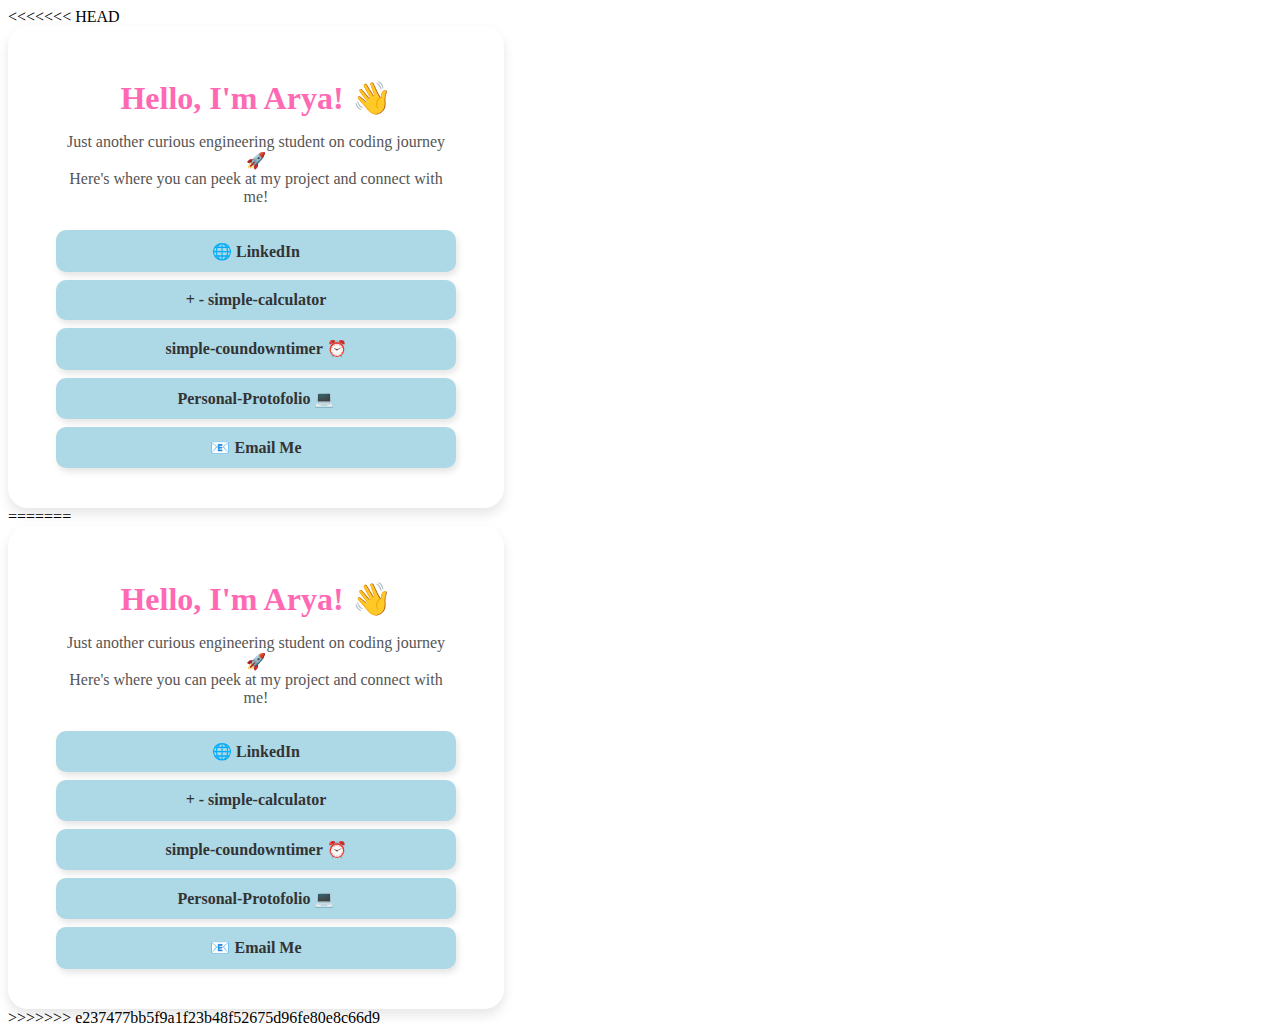
<file: Personal Protofolio/index.html>
<<<<<<< HEAD
<!DOCTYPE html>
<html lang="en">
    <head>
      <meta charset="UTF-8" />
      <meta name="viewport"
      content="width=device-width,initial-scale=1.0"/>
      <title>Arya Mourya</title>
      <link
      href="https://fonts.googleapis.com/css2?family=Quicksand:wght@400;600&display=swap"
      rel="stylesheet">
      <link rel="stylesheet"
      href="style.css" />
    </head>
    <body>
      <div class="container">
        <h1>Hello, I'm Arya! &#128075; </h1>
        <p>Just another curious engineering student on coding journey &#128640; <br>
        Here's where you can peek at my project and connect with me!</p>
        <div class="links">
          <a
        href="https://www.linkedin.com/in/arya-mourya-a6a126316" target="_blank"
        class="button">&#x1F310; LinkedIn</a>
          <a
        href="https://github.com/AryaMourya/python-local-projects/tree/main/simple-calculator"
        target="_blank" class="button"> + - simple-calculator</a>
          <a
        href="https://github.com/AryaMourya/python-local-projects/tree/main/simple-coundowntimer"
        target="_blank" class="button">simple-coundowntimer &#9200;</a>

          <a
        href="https://github.com/AryaMourya/html-and-css-projects/tree/main/Personal%20Protofolio"
        target="_blank" class="button">Personal-Protofolio &#128187;</a>

         <a
        href="aryamourya0@gmail.com" class="button">&#x1F4E7; Email Me</a>
        </div>
      </div>

    </body>
</html>
=======
<!DOCTYPE html>
<html lang="en">
    <head>
      <meta charset="UTF-8" />
      <meta name="viewport"
      content="width=device-width,initial-scale=1.0"/>
      <title>Arya Mourya</title>
      <link
      href="https://fonts.googleapis.com/css2?family=Quicksand:wght@400;600&display=swap"
      rel="stylesheet">
      <link rel="stylesheet"
      href="style.css" />
    </head>
    <body>
      <div class="container">
        <h1>Hello, I'm Arya! &#128075; </h1>
        <p>Just another curious engineering student on coding journey &#128640; <br>
        Here's where you can peek at my project and connect with me!</p>
        <div class="links">
          <a
        href="https://www.linkedin.com/in/arya-mourya-a6a126316" target="_blank"
        class="button">&#x1F310; LinkedIn</a>
          <a
        href="https://github.com/AryaMourya/python-local-projects/tree/main/simple-calculator"
        target="_blank" class="button"> + - simple-calculator</a>
          <a
        href="https://github.com/AryaMourya/python-local-projects/tree/main/simple-coundowntimer"
        target="_blank" class="button">simple-coundowntimer &#9200;</a>

          <a
        href="https://github.com/AryaMourya/html-and-css-projects/tree/main/Personal%20Protofolio"
        target="_blank" class="button">Personal-Protofolio &#128187;</a>
        
         <a
        href="aryamourya0@gmail.com" class="button">&#x1F4E7; Email Me</a>
        </div>
      </div>

    </body>
</html>
>>>>>>> e237477bb5f9a1f23b48f52675d96fe80e8c66d9
</file>
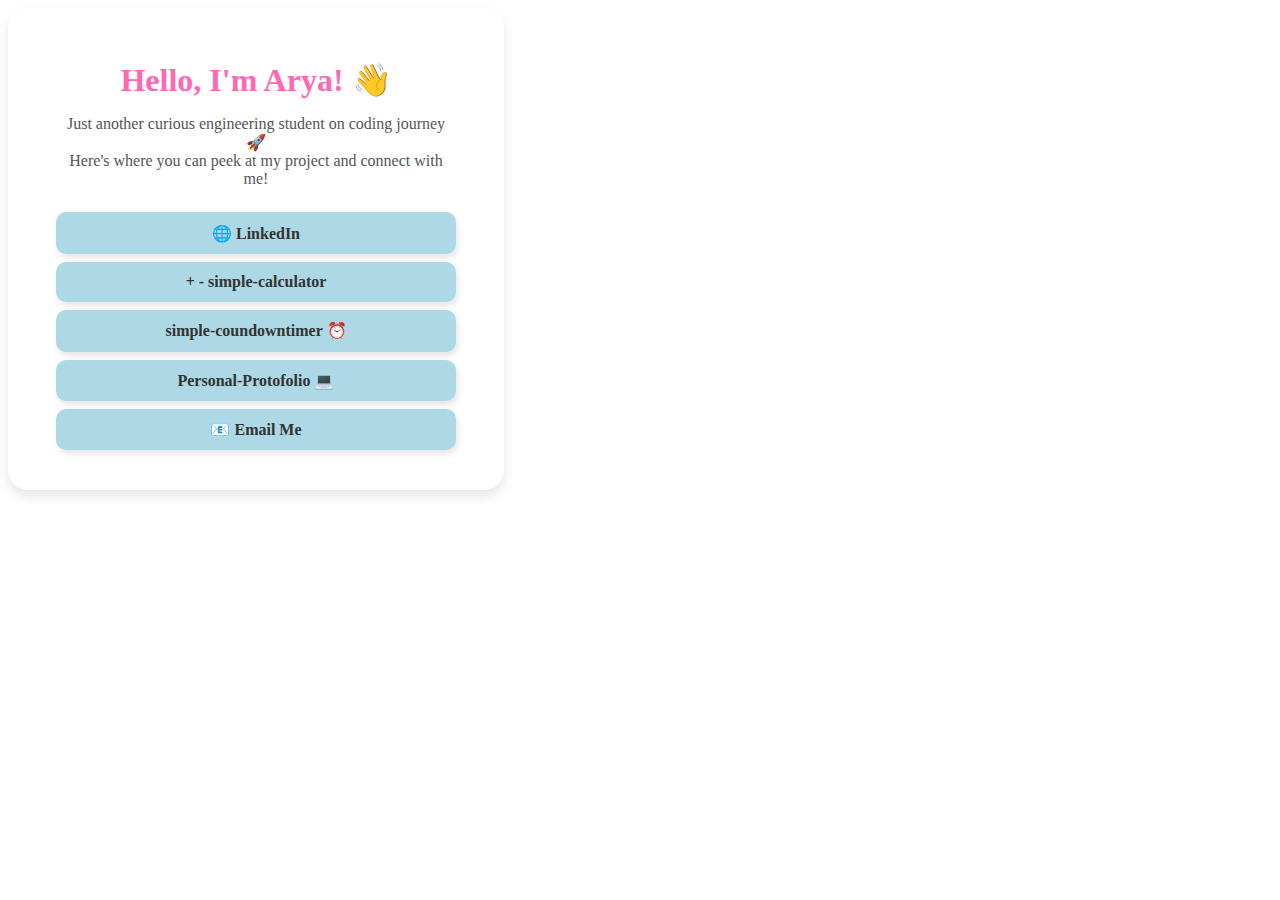
<file: Personal Protofolio/personal-protofolio.html>
<!DOCTYPE html>
<html lang="en">
    <head>
      <meta charset="UTF-8" />
      <meta name="viewport"
      content="width=device-width,initial-scale=1.0"/>
      <title>Arya Mourya</title>
      <link
      href="https://fonts.googleapis.com/css2?family=Quicksand:wght@400;600&display=swap"
      rel="stylesheet">
      <link rel="stylesheet"
      href="style.css" />
    </head>
    <body>
      <div class="container">
        <h1>Hello, I'm Arya! &#128075; </h1>
        <p>Just another curious engineering student on coding journey &#128640; <br>
        Here's where you can peek at my project and connect with me!</p>
        <div class="links">
          <a
        href="https://www.linkedin.com/in/arya-mourya-a6a126316" target="_blank"
        class="button">&#x1F310; LinkedIn</a>
          <a
        href="https://github.com/AryaMourya/python-local-projects/tree/main/simple-calculator"
        target="_blank" class="button"> + - simple-calculator</a>
          <a
        href="https://github.com/AryaMourya/python-local-projects/tree/main/simple-coundowntimer"
        target="_blank" class="button">simple-coundowntimer &#9200;</a>

          <a
        href="https://github.com/AryaMourya/html-and-css-projects/tree/main/Personal%20Protofolio"
        target="_blank" class="button">Personal-Protofolio &#128187;</a>

         <a
        href="aryamourya0@gmail.com" class="button">&#x1F4E7; Email Me</a>
        </div>
      </div>

    </body>
</html>
</file>
<file: Personal Protofolio/style.css>
<<<<<<< HEAD
body{
    font-family: 'Quicksand',sans-serif;
    background: #fff0f5;
    margin: 0;
    padding: 0;
    display: flex;
    justify-content: center;
    align-items: center;
    height: 1256px;
}
.container  {
    background-color: #ffffff;
    padding: 32px 48px;
    border-radius: 20px;
    box-shadow: 0 6px 12px rgba(0, 0, 0, 0.1);
    text-align: center;
    max-width: 400px;
}
.container h1 {
    font-size: 32px;
    color: #ff69b4;
    margin-bottom: 8px;
}
.container p {
    font-size: 16px;
    color: #555;
    margin-bottom: 24px;
}

.links .button {
    display: block;
    margin: 8px 0;
    padding: 0.7rem 1.2rem;
    border-radius: 10px;
    background-color: #add8e6;
    color: #333;
    text-decoration: none;
    font-weight: bold;
    transition: 0.3s;
    box-shadow: 2px 4px 6px rgba(0, 0, 0, 0.1);
}
.links .button:hover {
    background-color: #87cefa;
    transform: translateY(-2px);
}
=======
body{
    font-family: 'Quicksand',sans-serif;
    background: #fff0f5;
    margin: 0;
    padding: 0;
    display: flex;
    justify-content: center;
    align-items: center;
    height: 1256px;
}
.container  {
    background-color: #ffffff;
    padding: 32px 48px;
    border-radius: 20px;
    box-shadow: 0 6px 12px rgba(0, 0, 0, 0.1);
    text-align: center;
    max-width: 400px;
}
.container h1 {
    font-size: 32px;
    color: #ff69b4;
    margin-bottom: 8px;
}
.container p {
    font-size: 16px;
    color: #555;
    margin-bottom: 24px;
}

.links .button {
    display: block;
    margin: 8px 0;
    padding: 0.7rem 1.2rem;
    border-radius: 10px;
    background-color: #add8e6;
    color: #333;
    text-decoration: none;
    font-weight: bold;
    transition: 0.3s;
    box-shadow: 2px 4px 6px rgba(0, 0, 0, 0.1);
}
.links .button:hover {
    background-color: #87cefa;
    transform: translateY(-2px);
}
>>>>>>> e237477bb5f9a1f23b48f52675d96fe80e8c66d9
</file>
